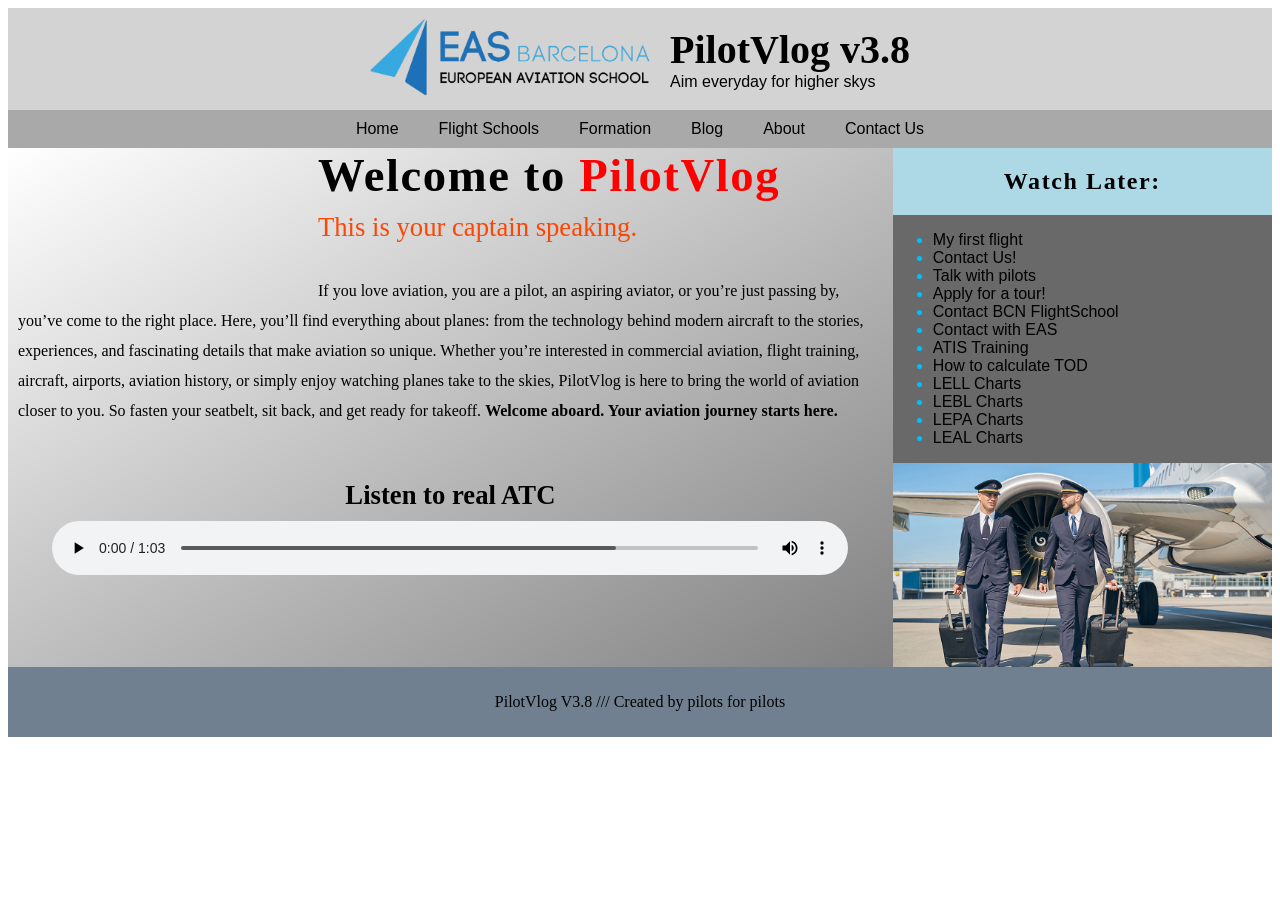
<file: PilotVlog_v3/index.html>
<!DOCTYPE html>
<html lang="en">
<head>
    <meta charset="UTF-8">
    <title>PilotVlog_V3.1</title>
    <link type="text/css" rel="stylesheet" href="style.css">
    <meta name="viewport" content="width=device-width, initial-scale=1">
    <meta name="description" content="A blog for pilots">
    <meta name="author" content="Eloi Moreno Olivella">
</head>
<body>
    <div class="main">
        <header>
            <div class="logo">
                <img src="Logo.png">
            </div>
            <div class="header_text">
                <h1>PilotVlog v3.8</h1>
                <p id="subtitol">Aim everyday for higher skys</p>
            </div>
        </header>
        <nav>
            <div class="nav_menu">
                <a href="#">Home</a>
                <a href="#">Flight Schools</a>
                <a href="#">Formation</a>
                <a href="#">Blog</a>
                <a href="#">About</a>
                <a href="ContactForm.html">Contact Us</a>
            </div>
        </nav>
        <article>
            <div class="article">
                    <video src="Video%20main.mp4" autoplay muted id="video1" loop></video>
                    <h1>Welcome to <span class="destacado">PilotVlog</span> </h1>
                    <p id="text2"><span class="text_capi">This is your captain speaking.</span> <br> <br>

                        If you love aviation, you are a pilot, an aspiring aviator, or you’re just passing by, you’ve come to the right place. Here, you’ll find everything about planes: from the technology behind modern aircraft to the stories, experiences, and fascinating details that make aviation so unique.

                        Whether you’re interested in commercial aviation, flight training, aircraft, airports, aviation history, or simply enjoy watching planes take to the skies, PilotVlog is here to bring the world of aviation closer to you.

                        So fasten your seatbelt, sit back, and get ready for takeoff.

                        <strong> Welcome aboard. Your aviation journey starts here. </strong>
                    </p>

                    <h4>Listen to real ATC</h4>
                    <audio src="freesound_community-air-traffic-control-33498.mp3" controls id="audio"></audio>
            </div>
            <aside>
                    <div id="title_asside">
                    <h2>Watch Later:</h2>
                    </div>
                    <ul>
                        <li><a href="#">My first flight</a></li>
                        <li><a href="ContactForm.html">Contact Us!</a></li>
                        <li><a href="#">Talk with pilots</a> </li>
                        <li><a href="#">Apply for a tour!</a></li>
                        <li><a href="#">Contact BCN FlightSchool</a></li>
                        <li><a href="#">Contact with EAS</a> </li>
                        <li><a href="#">ATIS Training</a></li>
                        <li><a href="#">How to calculate TOD</a></li>
                        <li><a href="#">LELL Charts</a> </li>
                        <li><a href="#">LEBL Charts</a></li>
                        <li><a href="#">LEPA Charts</a></li>
                        <li><a href="#">LEAL Charts</a> </li>
                    </ul>
                    <div class="image_aside">
                        <img src="Pilots.jpg">
                    </div>
            </aside>
        </article>
        <footer>
            <p>PilotVlog V3.8 /// Created by pilots for pilots</p>
        </footer>
    </div>
</body>
</html>
</file>
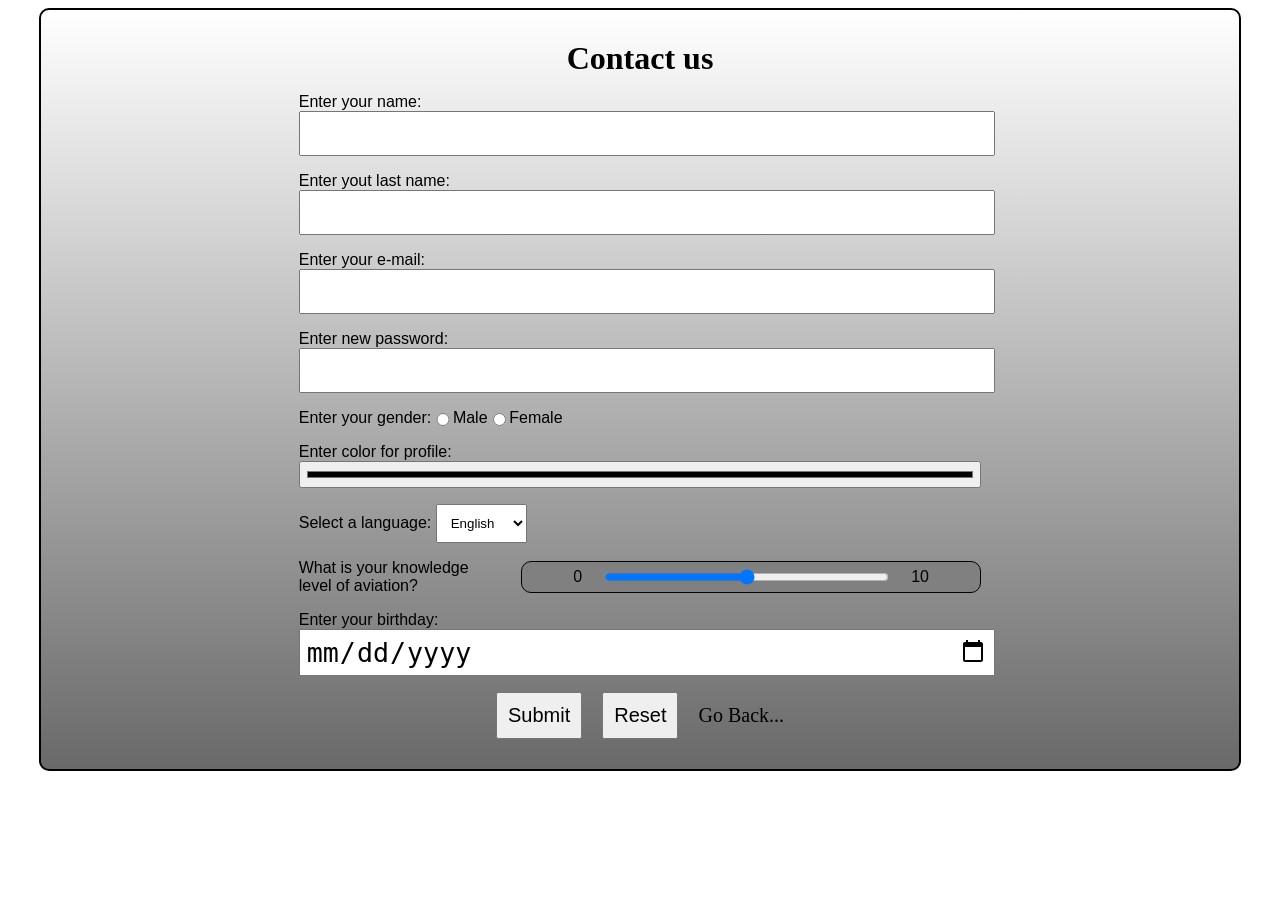
<file: PilotVlog_v3/ContactForm.html>
<!DOCTYPE html>
<html lang="en">
<head>
    <meta charset="UTF-8">
    <title>PilotVlog 3.1/Contact</title>
    <link type="text/css" rel="stylesheet" href="style_form.css">
    <meta name="description" content="A contact form for PilotVlog users">
    <meta name="author" content="Eloi Moreno Olivella">
    <meta name="viewport" content="width=device-width, initial-scale=1.0">


</head>
<body>
    <form action="#">
        <div class="main">
        <div class="titol">
            <h1>Contact us</h1>
        </div>
        <div class="form">
            <label for="name">Enter your name: </label>
            <input type="text" id="name">
        </div>
        <div class="form">
            <label for="lastname">Enter yout last name: </label>
            <input type="text" id="lastname">
        </div>
        <div class="form">
            <label for="email">Enter your e-mail: </label>
            <input type="email" id="email">
        </div>
        <div class="form">
            <label for="password">Enter new password: </label>
            <input type="password" id="password">
        </div>
        <div class="radio">
            <label> Enter your gender: </label> <br>
            <input type="radio" id="gender" value="Male" name="gender">
            <label for="gender">Male</label>
            <input type="radio" id="gender2" value="Female" name="gender">
            <label for="gender2">Female</label>

        </div>
        <div class="form">
            <label for="color">Enter color for profile: </label>
            <input type="color" id="color">
        </div>
        <div class="form">
            <label for="select">Select a language: </label>
            <select id="select">
                <option>English</option>
                <option>Spanish</option>
                <option>French</option>
            </select>
        </div>
        <div class="range_form">
            <label for="range">What is your knowledge level of aviation? </label>
            <div class="range2">
            <label> 0 </label>
            <input type="range" id="range" min="0" max="10">
            <label> 10 </label>
            </div>    
        </div>
        <div class="form">
            <label for="bday"> Enter your birthday: </label>
            <input type="date" id="bday">
        </div>
        <div class="buttons">
            <input type="submit" id="submit">
            <input type="reset" id="reset">
            <a href="index.html" id="goback">Go Back...</a>
        </div>
        </div>
    </form>

        
</body>
</html>
</file>
<file: PilotVlog_v3/style.css>
body .main{
    width: 100%;
    height: 100%;
}


/* HEADER */
body{
}

header{
    display: flex;
    justify-content: center;
    background-color: lightgray;
    align-items: center;
}

header .header_text{
    display: flex;
    flex-direction: column;
    padding: 10px;
    align-items: flex-start;
}

header .header_text h1{ /* TITOL */
    font-family: Impact;
    text-align: center;
    font-size: 30pt;
}

header .header_text p{ /* SUBTÍTOL */
    text-align: center;
    font-family: sans-serif;
}

header .header_text h1,#subtitol{
    align-content: center;
    justify-content: center;
    margin: 0;
}

/* NAV */

nav{
    display: flex;
    justify-content: center;
    background-color: darkgrey;
}

nav .nav_menu{
    display: flex;
    
}

nav .nav_menu a{
    text-decoration: none;
    color: black;
    font-family: sans-serif;
    padding: 10px 20px;
}

nav .nav_menu a:hover{
    background-color: red;
    color: white;
    transition-property: background-color;
    transition-duration: 0.3s;
    transition-timing-function: ease-in-out;

}

/* ARTICLE */

/* VIDEO */
video#video1>{
}

#video1{
    width: 300px;
    margin: 0 10px 0 0;
    float: left;
    
}

@media screen and (max-width: 500px){
     #video1{
         display: none;
     }
     .nav_menu{
         display: flex;
         flex-direction: column;
         text-align: center;
     }
     header p{
         display: none;
     }
}

article{
    display: flex;
    
}

article .article{
    width: 70%;
    min-height: 40%;
    background-image: linear-gradient(to bottom right, white, grey) ;
}

article .article #audio{
    margin: 10px auto;
    display: block;
    width: 90%;
}

article .article h4{
    display: block;
    width: 90%;
    margin: 10px auto;
    text-align: center;
    
}

article .article label{
    float: left;

}

article h1{
    font-family: Impact;
    letter-spacing: 1.6px;
    font-size: 50px;
    margin: 0px;
}

article #text2{
    margin: 10px;
    font-family: "Sans Serif Collection";
    line-height: 30px;
}

article h4{
    font-size: 20pt;
    font-family: Impact;
    padding: 5% 0 0 0 ;
}

article .text_capi{
    color: orangered;
    font-family: Impact;
    font-size: 20pt;
}

/* ASSIDE */

aside {
    width: 30%;
    color: deepskyblue;
    display: flex;
    flex-direction: column;
    justify-content: space-between;
    font-size: 1rem;
    background-color: dimgrey;
}

aside img {
    width: 100%;
    flex-wrap: nowrap;
    padding: 0;
}

aside .image_aside{
    margin: 0;
    display: flex;
    align-items: flex-end;
}

aside a {
    text-decoration: none;
    color: black;
    font-family: Arial;
    font-size: 1rem;       
}

aside #title_asside {
    background-color: lightblue;
    color: black;
    display: block;
    text-align: center;
    font-family: Impact;
    letter-spacing: 0.1em;
    width: 100%;
    
}


.article h1{
    font-size: 35pt;
}

.article h1 .destacado{
    color: red;
}

/* FOOTER */

footer{
    display: flex;
    align-content: flex-end;
    justify-content: center;
    background-color: slategrey;
}

footer p{
    padding: 10px;
}


/* AUDIO */
audio .audio1{
    display: flex;
    justify-content: center;
    align-content: center;
}

audio .audio1 label{

}


/* HOVERS */
article h1 .destacado:hover{
    color: black;
    transition-duration: 0.5s;
    transition-property: color;
    transition-timing-function: ease-in-out;
}

article h4:hover{
    color: red;
    transition-duration: 0.5s;
    transition-timing-function: ease-in;
    transition-property: color;
}

aside a:hover{
    background-color: red;
    color: white;
    transition-property: all;
    transition-duration: 0.2s;
    transition-timing-function: ease-in;
}



/* LOGO */
header .logo img{
    width: 300px;
    justify-content: center;
    align-content: center   ;
}
</file>
<file: PilotVlog_v3/style_form.css>
form{
    gap: 20rem;
}
.main{
    display: flex;
    flex-direction: column;
    gap: 1rem;
    margin: 0 auto;
    width: 90%;
    background-image: linear-gradient(white, dimgrey);
    padding: 30px;
    border: 2px solid black;
    border-radius: 10px;
    justify-content: center;
    align-content: center;
    align-items: center;

}

.buttons a#goback{
    width: 150%;
    font-size: 15pt;
    text-decoration: none;
    color: black;

}

.buttons a#goback:hover{
    color: blue;
}

select#select{
    padding: 10px;
}

input{
    padding: 5px;
    width: 100%;
    font-size: 20pt;
}

input#range{
    width: 60%;
}

.form{
  width: 60%;
}

.radio{
    width: 60%;
    display: flex;
    align-items: center;
    justify-content: flex-start;
    align-content: center;
}

#gender,#gender2{
    display: flex;
    width: 2%;
}
.titol h1{
    margin: 0;
    font-family: Impact;
}
.buttons{
    display: flex;
    justify-content: center;
    align-items: center;
    gap: 20px;
}

.buttons input{
    width: 100%;
    padding: 10px;
    font-size: 15pt;
}

.buttons input#submit:hover{
    background-color: greenyellow;
}

.buttons input#reset:hover{
    background-color: red;
}


.form {
}

.range_form{
    display: flex;
    justify-content: flex-start;
    align-content: flex-start;
    align-items: center;
    width: 60%;
    gap: 25px;
}

.range2{
    width: 100%;
    gap: 20px;
    display: flex;
    justify-content: center;
    align-items: center;
    background-color: grey;
    border-radius: 10px;
    border: 1px solid;
}

label{
    font-size: 12pt;
    font-family: sans-serif;
}
</file>
